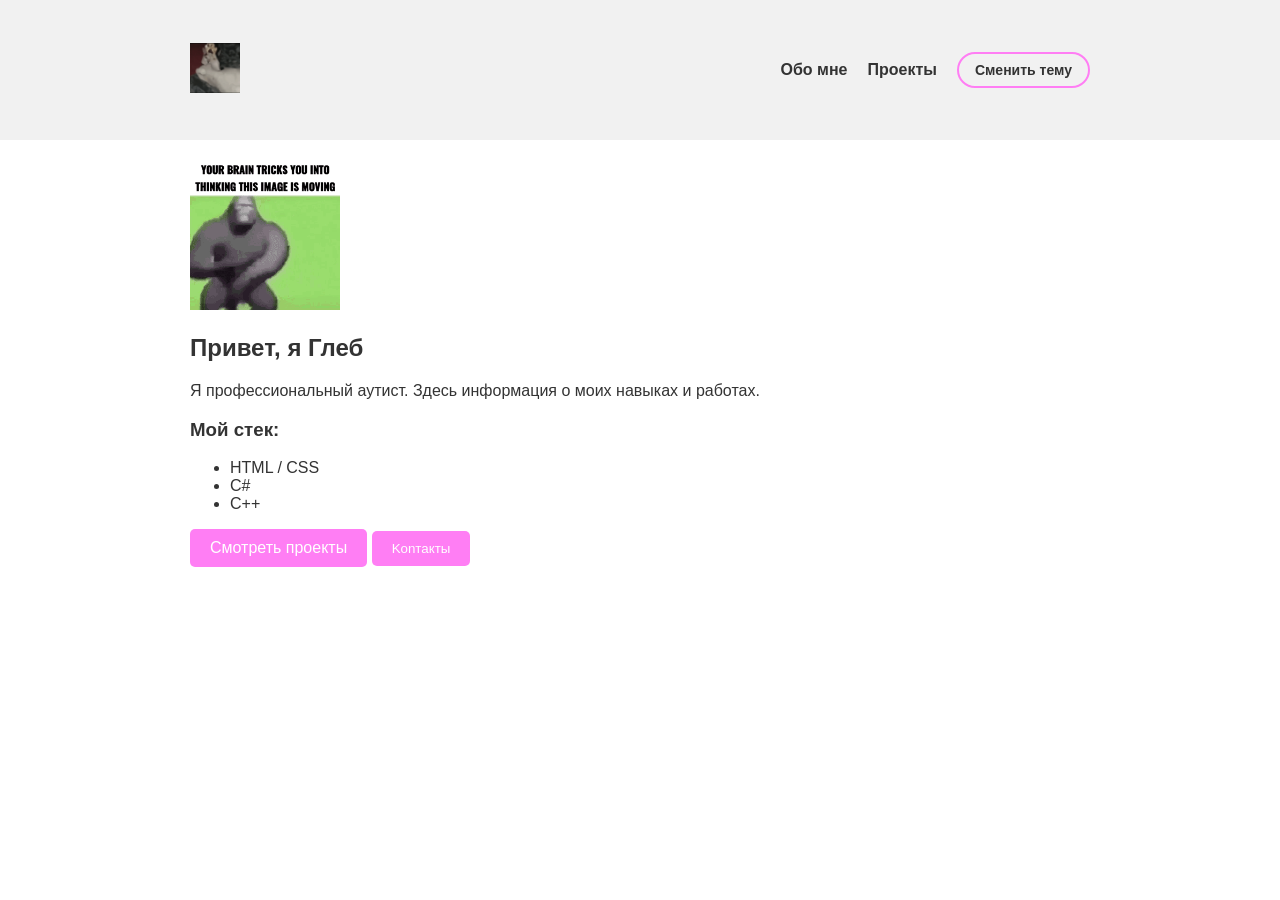
<file: index.html>
<!DOCTYPE html>
<html lang="ru">
<head>
    <meta charset="UTF-8">
    <meta name="viewport" content="width=device-width, initial-scale=1.0">
    <title>Мое Портфолио</title>
    <link rel="stylesheet" href="style.css">
</head>
<body>
    <nav class="navbar">
        <div class="container">
            <a href="index.html" class="logo">
                <img src="/images/gato.gif" id="logo-image" alt="Логотип" width="50" height="50">
            </a>
            <ul class="nav-links">
                <li><a href="index.html">Обо мне</a></li>
                <li><a href="projects.html">Проекты</a></li>
                <li><button id="theme-toggle">Сменить тему</button></li>
            </ul>
        </div>
    </nav>

    <section class="main container">
        <div class="main-content">
            <img src="/images/monke-gangnamstyle.gif" alt="Мое фото" class="profile-img" width="150" height="150">
            <h1>Привет, я Глеб</h1>
            <p class="bio">Я профессиональный аутист. Здесь информация о моих навыках и работах.</p>
            
            <h3>Мой стек:</h3>
            <ul class="skills-grid">
                <li>HTML / CSS</li>
                <li>C#</li>
                <li>C++</li>
            </ul>

            <div class="actions">
                <a href="projects.html" class="btn">Смотреть проекты</a>
                <button class="btn btn-outline" id="open-contact">Konтакты</button>
            </div>
        </div>
    </section>

    <div id="contact-modal" class="modal">
        <div class="modal-content">
            <span class="close">&times;</span>
            <h2>Контакты</h2>
            <p>Email: glebcool99@gmail.com</p>
            <p>Telegram: @GlebGCool</p>
            <p>MAX: 
                <img src="/images/max.jpg" class="profile-img" width="100" height="100">
            </p>
        </div>
    </div>

    <script src="scripts.js"></script>
</body>
</html>
</file>
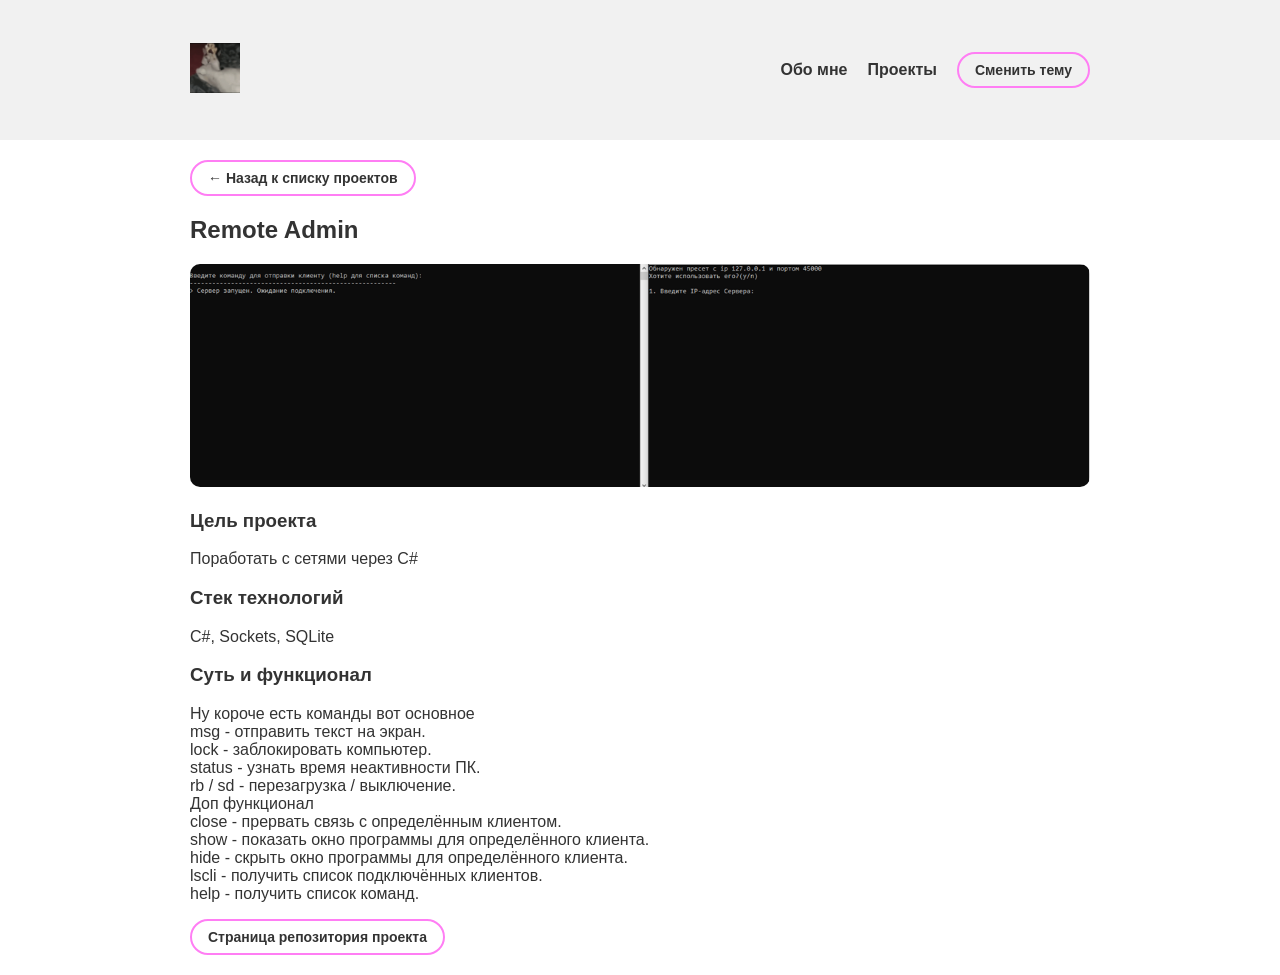
<file: details.html>
<!DOCTYPE html>
<html lang="ru">
<head>
    <meta charset="UTF-8">
    <meta name="viewport" content="width=device-width, initial-scale=1.0">
    <title>Детали проекта</title>
    <link rel="stylesheet" href="style.css">
</head>
<body>
    <nav class="navbar">
        <div class="container">
            <a href="index.html" class="logo">
                <img src="/images/gato.gif" id="logo-image" alt="Логотип" width="50" height="50">
            </a>
            <ul class="nav-links">
                <li><a href="index.html">Обо мне</a></li>
                <li><a href="projects.html">Проекты</a></li>
                <li><button id="theme-toggle">Сменить тему</button></li>
            </ul>
        </div>
    </nav>

    <article class="container details-page">
        <button onclick="window.location.href='projects.html';" id="back-to-projects" class="back-link">← Назад к списку проектов</button>
        
        <h1>Remote Admin</h1>
        <img src="/images/1.png" alt="Скриншот проекта" class="detail-img">
        
        <div class="detail-content">
            <h3>Цель проекта</h3>
            <p>Поработать с сетями через C#</p>
            
            <h3>Стек технологий</h3>
            <p>C#, Sockets, SQLite</p>
            
            <h3>Суть и функционал</h3>
            <p>Ну короче есть команды вот основное<br>
                msg - отправить текст на экран.<br>
                lock - заблокировать компьютер.<br>
                status - узнать время неактивности ПК.<br>
                rb / sd - перезагрузка / выключение.<br>
                Доп функционал<br>
                close -  прервать связь с определённым клиентом.<br>
                show - показать окно программы для определённого клиента.<br>
                hide - скрыть окно программы для определённого клиента.<br>
                lscli - получить список подключённых клиентов.<br>
                help - получить список команд.
            </p>
            <button onclick="window.location.href='https://github.com/GlebGCool/RemoteAdmin-Lite';" id="back-to-projects" class="back-link">Страница репозитория проекта</button>
        </div>
    </article>

    <script src="scripts.js"></script>
</body>
</html>
</file>
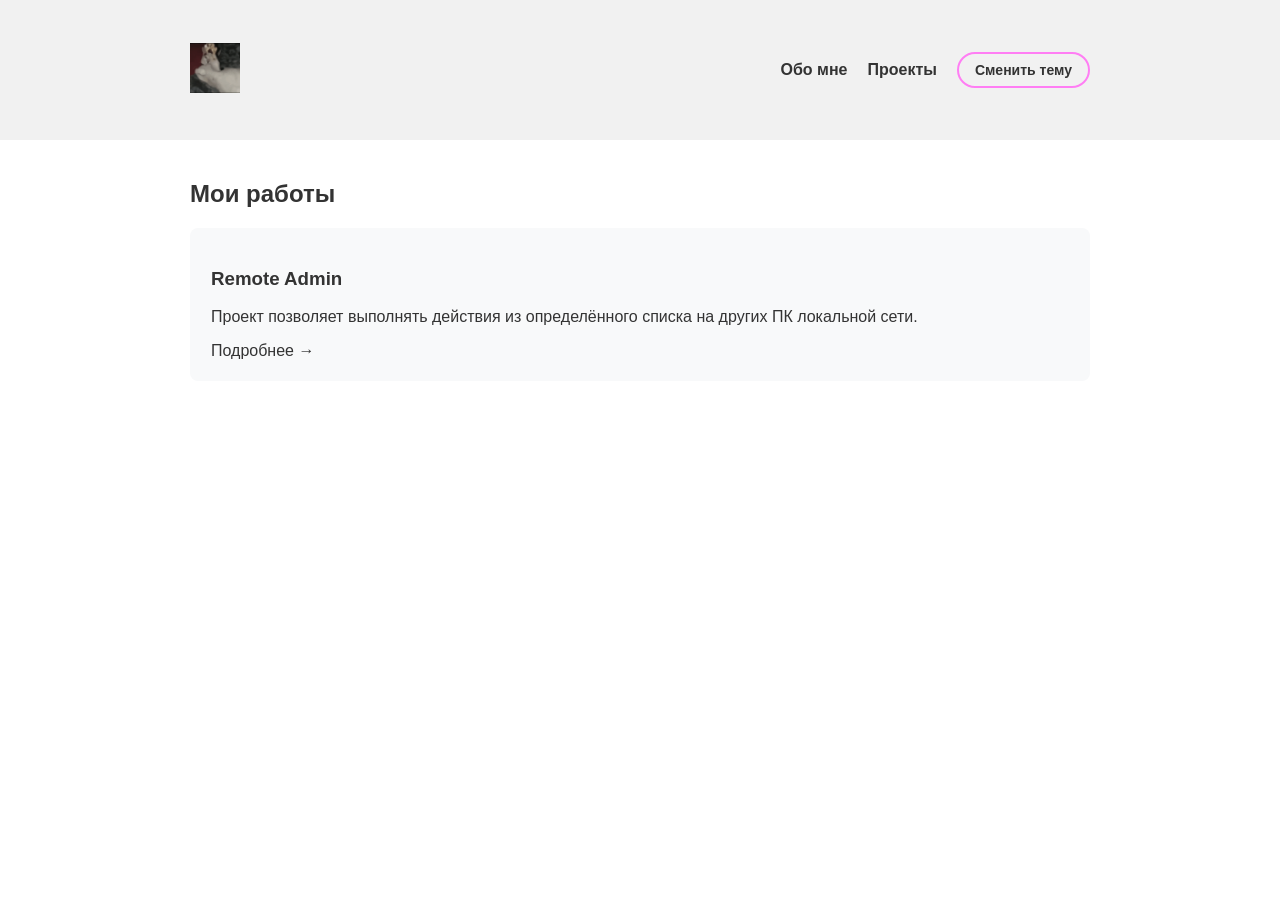
<file: projects.html>
<!DOCTYPE html>
<html lang="ru">
<head>
    <meta charset="UTF-8">
    <meta name="viewport" content="width=device-width, initial-scale=1.0">
    <title>Мои Проекты</title>
    <link rel="stylesheet" href="style.css">
</head>
<body>
    <nav class="navbar">
        <div class="container">
            <a href="index.html" class="logo">
                <img src="/images/gato.gif" id="logo-image" alt="Логотип" width="50" height="50">
            </a>
            <ul class="nav-links">
                <li><a href="index.html">Обо мне</a></li>
                <li><a href="projects.html">Проекты</a></li>
                <li><button id="theme-toggle">Сменить тему</button></li>
            </ul>
        </div>
    </nav>

    <section class="container">
        <h1>Мои работы</h1>
        <div class="projects-grid">
            <a href="details.html" class="project-card">
                <h3>Remote Admin</h3>
                <p>Проект позволяет выполнять действия из определённого списка на других ПК локальной сети.</p>
                <span class="link-label">Подробнее →</span>
            </a>
            </div>
    </section>

    <script src="scripts.js"></script>
</body>
</html>
</file>
<file: style.css>
:root {
    --bg-color: #ffffff;
    --text-color: #333333;
    --accent-color: #ff7ef4;
    --card-bg: #f8f9fa;
    --nav-bg: #f1f1f1;
}

body.dark-theme {
    --bg-color: #1a1a1a;
    --nav-bg: #111111;
    --text-color: #f4f4f4;
    --accent-color: #ff7ef4;
    --card-bg: #2d2d2d;
}

body {
    font-family: 'Segoe UI', sans-serif;
    background-color: var(--bg-color);
    color: var(--text-color);
    margin: 0;
    transition: 0.6s;
}

.container {
    max-width: 900px;
    margin: 0 auto;
    padding: 20px;
}

.navbar {
    background: var(--nav-bg);
    padding: 1rem 0;
}

.navbar .container {
    display: flex;
    justify-content: space-between;
    align-items: center;
}

.nav-links {
    list-style: none;
    display: flex;
    gap: 20px;
    align-items: center;
}

.nav-links a {
    text-decoration: none;
    color: var(--text-color);
    font-weight: bold;
}

.nav-links a:hover {
    color: var(--accent-color);
    transition: 0.2s;
}

.projects-grid {
    display: flex;
    flex-wrap: wrap;
    gap: 20px;
}

.project-card {
    background: var(--card-bg);
    padding: 20px;
    border-radius: 8px;
    text-decoration: none;
    color: inherit;
    flex: 1 1 calc(45% - 20px);
    border: 1px solid transparent;
    transition: 0.2s;
}

.project-card:hover {
    border-color: var(--accent-color);
    transform: translateY(-5px);
}

.btn {
    padding: 10px 20px;
    background: var(--accent-color);
    color: white;
    border: none;
    border-radius: 5px;
    cursor: pointer;
    text-decoration: none;
    display: inline-block;
}

#logo-image:hover{
    transform: scale(6.5) translateX(60px) translateY(60px);
    transition: 5s;
}


#theme-toggle {
    padding: 8px 16px;
    cursor: pointer;
    border: 2px solid var(--accent-color);
    background-color: transparent;
    color: var(--text-color);
    border-radius: 20px;
    font-size: 14px;
    font-weight: 600;
    transition: all 0.3s ease;
    outline: none;
}

#theme-toggle:hover {
    background-color: var(--accent-color);
    color: #ffffff;
    transform: translateY(-2px);
    box-shadow: 0 4px 8px rgba(0, 0, 0, 0.1);
}

#theme-toggle:active {
    transform: translateY(0);
}


#back-to-projects {
    padding: 8px 16px;
    cursor: pointer;
    border: 2px solid var(--accent-color);
    background-color: transparent;
    color: var(--text-color);
    border-radius: 20px;
    font-size: 14px;
    font-weight: 600;
    transition: all 0.3s ease;
    outline: none;
}

#back-to-projects:hover {
    background-color: var(--accent-color);
    color: #ffffff;
    transform: translateX(20px);
    box-shadow: 0 4px 8px rgba(0, 0, 0, 0.1);
}

#back-to-projects:active {
    transform: translateX(0);
}

.btn:hover { opacity: 0.8; }

.modal {
    display: none;
    position: fixed;
    top: 0; left: 0; width: 100%; height: 100%;
    background: rgba(0,0,0,0.6);
    justify-content: center;
    align-items: center;
}

.modal-content {
    background: var(--bg-color);
    padding: 30px;
    border-radius: 10px;
    position: relative;
}

.close {
    position: absolute;
    top: 10px; right: 15px;
    cursor: pointer;
    font-size: 24px;
}

.detail-img {
    width: 100%;
    border-radius: 10px;
}
</file>
